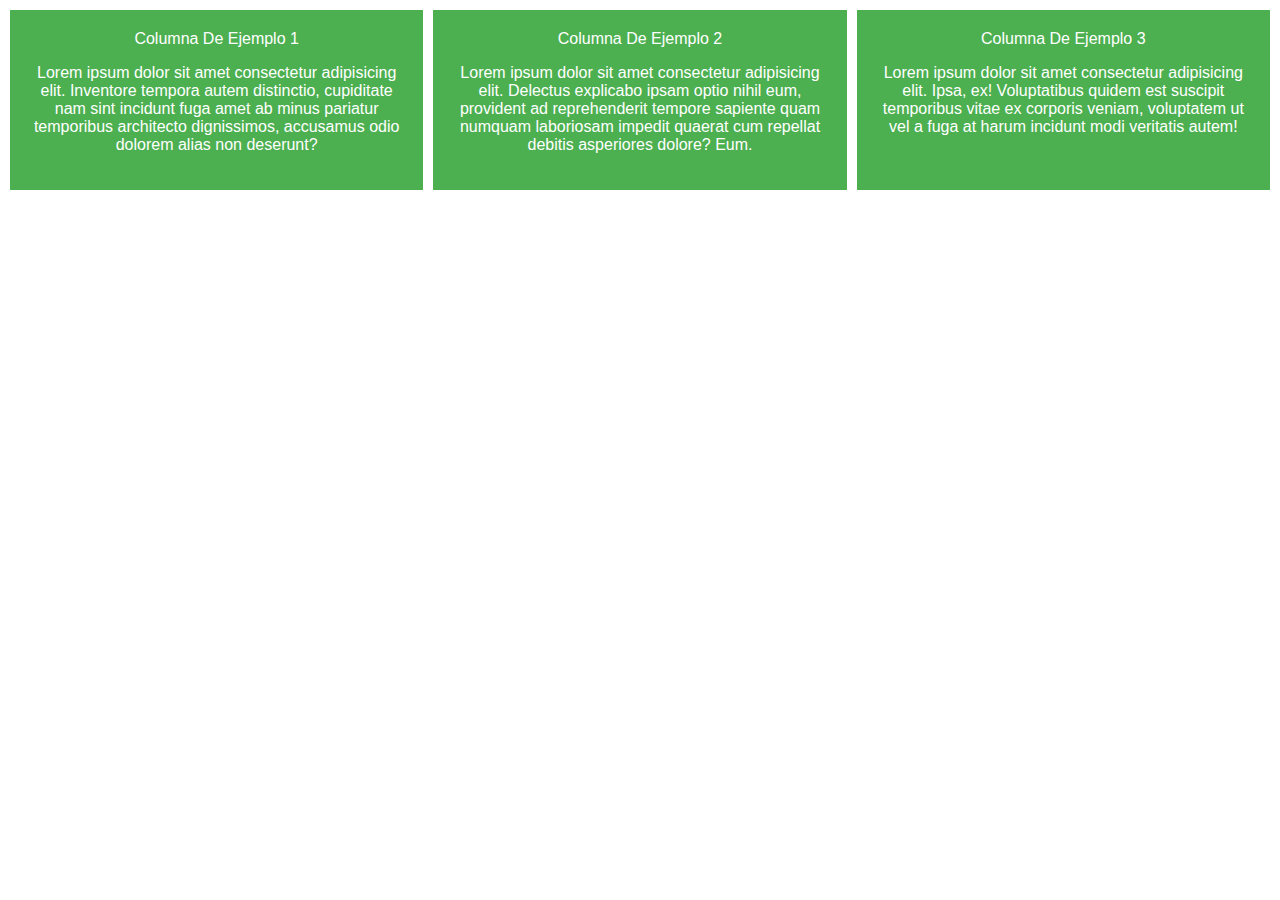
<file: Modulo 2 Leccion 2/index.html>
<!DOCTYPE html>
<html lang="es">

<head>
    <meta charset="UTF-8">
    <meta name="viewport" content="width=device-width, initial-scale=1.0">
    <title>Página De Prueba</title>
    <link rel="stylesheet" href="estilos.css">
</head>

<body>
    <div class="container">
        <div class="column">Columna De Ejemplo 1<p>Lorem ipsum dolor sit amet consectetur adipisicing elit. Inventore
                tempora autem
                distinctio, cupiditate nam sint incidunt fuga amet ab minus pariatur temporibus architecto dignissimos,
                accusamus odio dolorem alias non deserunt?</p>
        </div>
        <div class="column">Columna De Ejemplo 2<p>Lorem ipsum dolor sit amet consectetur adipisicing elit. Delectus
                explicabo
                ipsam optio nihil eum, provident ad reprehenderit tempore sapiente quam numquam laboriosam impedit
                quaerat cum repellat debitis asperiores dolore? Eum.</p>
        </div>
        <div class="column">Columna De Ejemplo 3<p>Lorem ipsum dolor sit amet consectetur adipisicing elit. Ipsa, ex!
                Voluptatibus
                quidem est suscipit temporibus vitae ex corporis veniam, voluptatem ut vel a fuga at harum incidunt modi
                veritatis autem!</p>
        </div>
    </div>
</body>

</html>
</file>
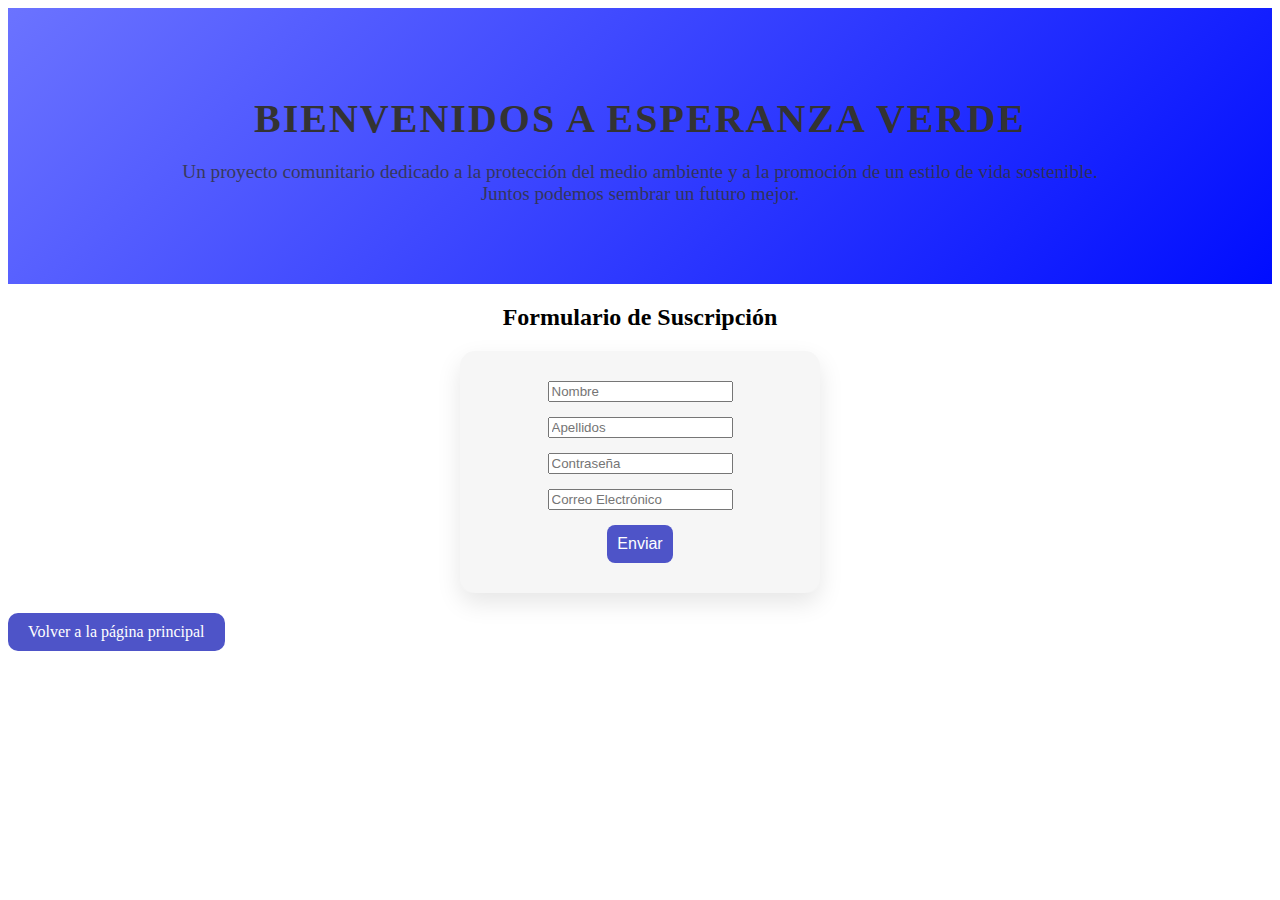
<file: Landing-Page/formulario.html>
<!DOCTYPE html>
<html lang="es">

<head>
    <meta charset="UTF-8">
    <meta name="viewport" content="width=device-width, initial-scale=1.0">
    <title>Formulario de Suscripción</title>
    <!-- <link rel="stylesheet" href="styles.css"> -->

    <style>
        header {
            background: linear-gradient(135deg, #6b73ff 0%, #000dff 100%);
            color: #333;
            padding: 60px 20px;
            text-align: center;
        }

        header h1 {
            font-size: 2.5rem;
            margin-bottom: 10px;
            letter-spacing: 2px;
            text-transform: uppercase;
        }

        header p {
            font-size: 1.2rem;
            opacity: 0.8;
        }

        form {
            background-color: rgba(255, 255, 255, 0.15);
            padding: 30px;
            border-radius: 12px;
            display: flex;
            flex-direction: column;
            align-items: center;
            justify-content: center;
            gap: 15px;
            width: 300px;
        }

        #form-cont {
            grid-area: form;
            background-color: whitesmoke;
            border-radius: 15px;
            box-shadow: 0 10px 25px rgba(0, 0, 0, 0.1);
        }

        button {
            padding: 10px;
            background-color: #4e54c8;
            color: white;
            border: none;
            border-radius: 8px;
            cursor: pointer;
            font-size: 1rem;
        }

        button:hover {
            background-color: #080e80;
        }

        .boton-volver {
            display: inline-block;
            background-color: #4e54c8;
            color: white;
            padding: 10px 20px;
            border-radius: 10px;
            text-decoration: none;
            margin-top: 20px;
            transition: 0.3s;
        }

        .boton-volver:hover {
            background-color: #080e80;
        }

        section {
            display: flex;
            flex-direction: column;
            align-items: center;
            justify-content: center;
            width: 100%;
        }
    </style>
</head>

<body>
    <header>
        <h1>Bienvenidos a Esperanza Verde</h1>
        <p>
            Un proyecto comunitario dedicado a la protección del medio ambiente y a la promoción de un estilo de vida
            sostenible.<br>
            Juntos podemos sembrar un futuro mejor.
        </p>
    </header>

    <section>
        <h2>Formulario de Suscripción</h2>
        <div id="form-cont">
            <form onsubmit="event.preventDefault(); window.location.href='index.html';">
                <input type="text" placeholder="Nombre" required>
                <input type="text" placeholder="Apellidos" required>
                <input type="password" placeholder="Contraseña" required>
                <input type="email" placeholder="Correo Electrónico" required>
                <button type="submit">Enviar</button>
            </form>
        </div>
    </section>

    <a href="index.html" class="boton-volver">Volver a la página principal</a>
</body>

</html>
</file>
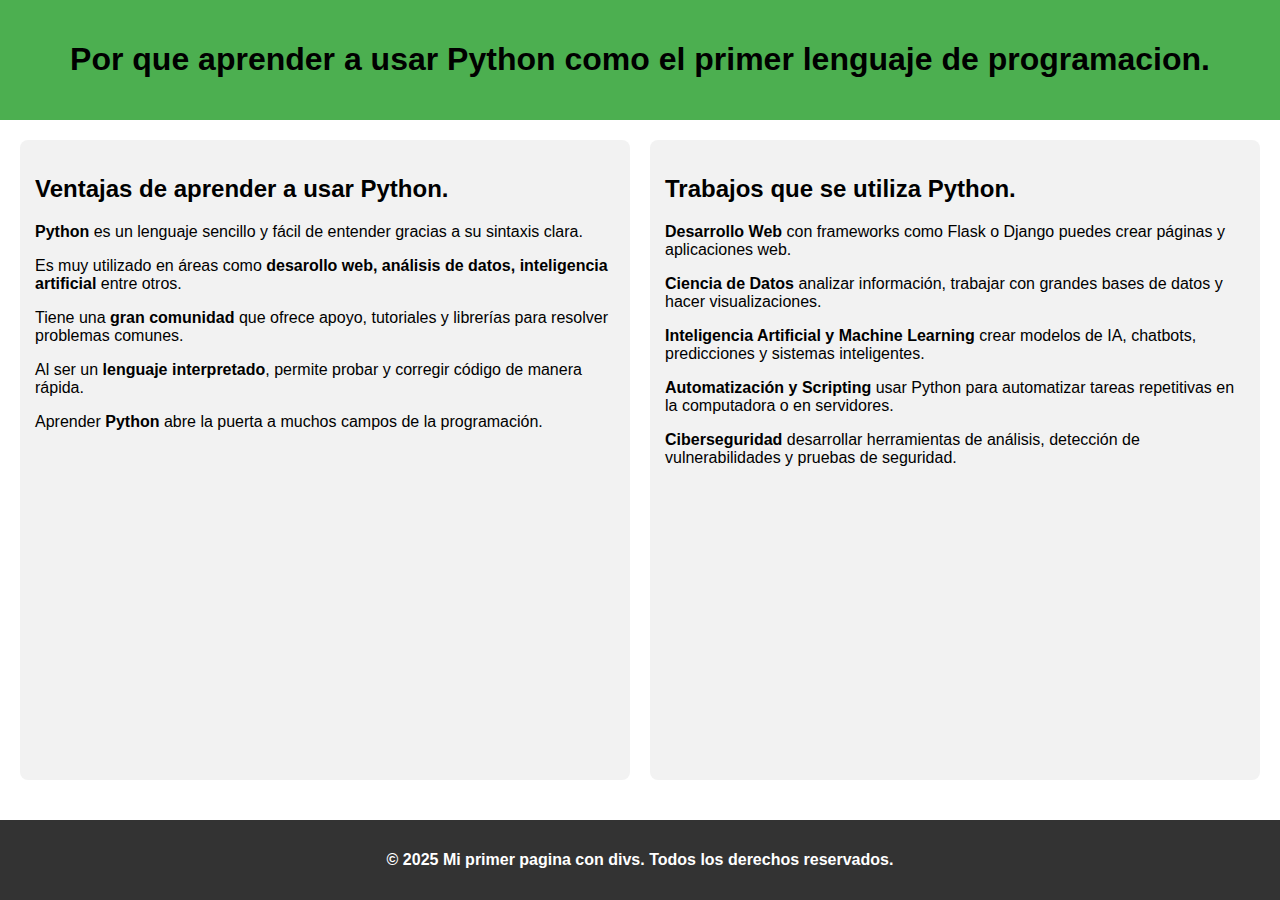
<file: Modulo 1 Leccion 2/Modulo 1 Leccion 2.html>
<!DOCTYPE html>
<html lang="es">

<head>
    <meta charset="UTF-8">
    <title>Pagina Sobre Python y por que escojerlo como primer lenguaje de programacion.</title>
    <style>
        body {
            font-family: Arial, sans-serif;
            margin: 0;
            padding: 0;


            min-height: 100vh;
            display: flex;
            flex-direction: column;
        }


        .header {
            background-color: #4CAF50;
            color: black;
            text-align: center;
            padding: 20px;
        }


        .content {
            display: flex;
            padding: 20px;
            gap: 20px;


            flex: 1;
        }


        .section {
            flex: 1;
            background-color: #f2f2f2;
            padding: 15px;
            border-radius: 8px;
        }


        .footer {
            background-color: #333;
            color: white;
            text-align: center;
            padding: 15px;
            margin-top: 20px;
        }
    </style>
</head>

<body>
    <div class="header">
        <h1>Por que aprender a usar Python como el primer lenguaje de programacion.</h1>
    </div>

    <div class="content">
        <div class="section">
            <h2><strong>Ventajas de aprender a usar Python.</strong></h2>
            <p><strong>Python</strong> es un lenguaje sencillo y fácil de entender gracias a su sintaxis clara.</p>
            <p>Es muy utilizado en áreas como <strong>desarollo web, análisis de datos, inteligencia
                    artificial</strong> entre otros.</p>
            <p>Tiene una <strong>gran comunidad</strong> que ofrece apoyo, tutoriales y librerías para resolver
                problemas comunes.</p>
            <p>Al ser un <strong>lenguaje interpretado</strong>, permite probar y corregir código de manera rápida.</p>
            <p>Aprender <strong>Python</strong> abre la puerta a muchos campos de la programación.</p>
        </div>
        <div class="section">
            <h2><strong>Trabajos que se utiliza Python.</strong></h2>
            <p><strong>Desarrollo Web</strong> con frameworks como Flask o Django puedes crear páginas y aplicaciones
                web.</p>
            <p><strong>Ciencia de Datos</strong> analizar información, trabajar con grandes bases de datos y hacer
                visualizaciones.</p>
            <p><strong>Inteligencia Artificial y Machine Learning</strong> crear modelos de IA, chatbots, predicciones y
                sistemas inteligentes.</p>
            <p><strong>Automatización y Scripting</strong> usar Python para automatizar tareas repetitivas en la
                computadora o en servidores.</p>
            <p><strong>Ciberseguridad</strong> desarrollar herramientas de análisis, detección de vulnerabilidades y
                pruebas de seguridad.</p>
        </div>
    </div>

    <div class="footer">
        <p><strong>&copy; 2025 Mi primer pagina con divs. Todos los derechos reservados.</strong></p>
    </div>
</body>

</html>
</file>
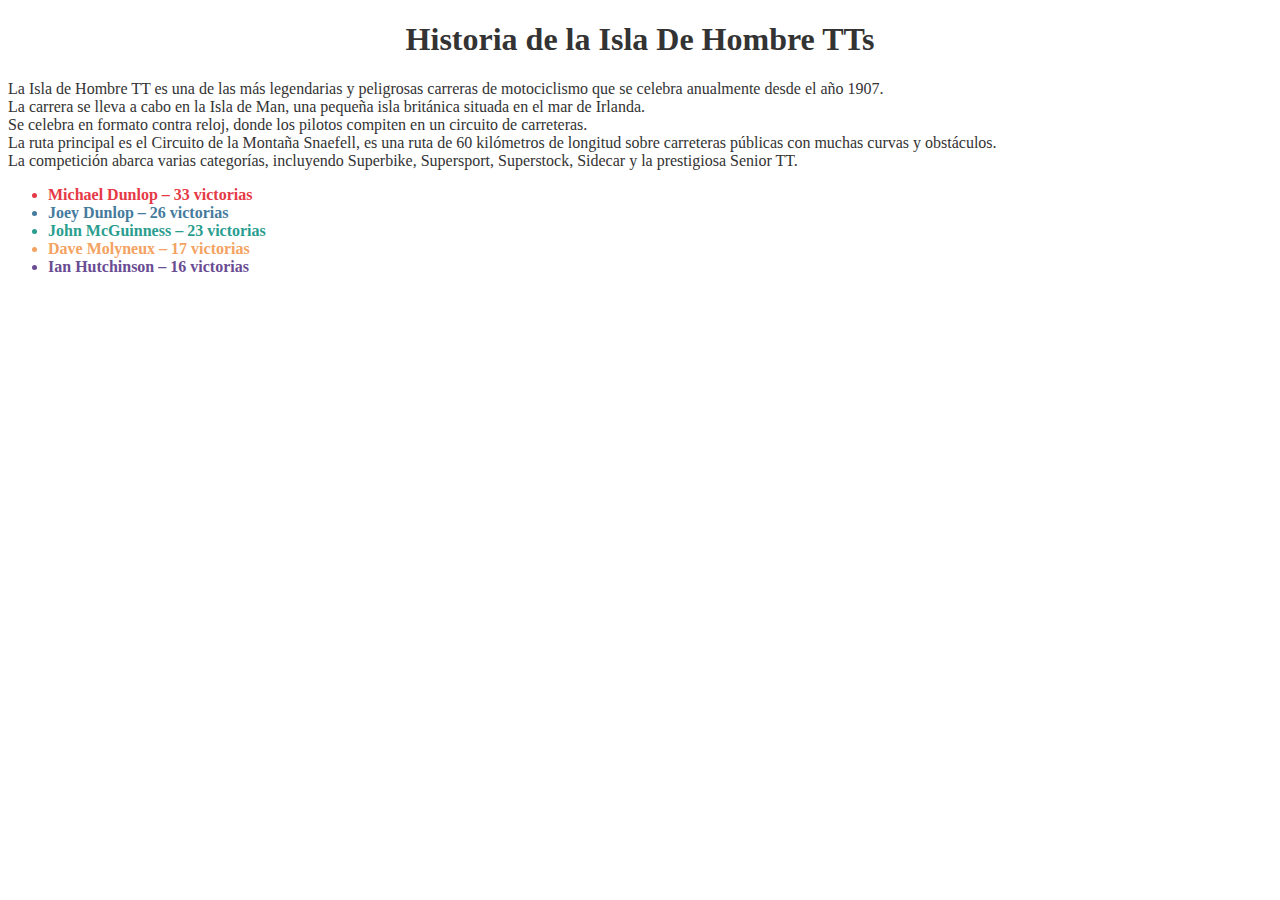
<file: Modulo 1 Leccion 4/Modulo 1 Leccion 4.html>
<!DOCTYPE html>
<html lang="es">

<head>
    <meta charset="UTF-8">
    <meta name="viewport" content="width=device-width, initial-scale=1.0">
    <title>Isle Of Man TT</title>
    <link rel="stylesheet" href="estilos.css">
</head>

<body>

    <h1 id="titulo-principal">Historia de la Isla De Hombre TTs</h1>


    <p>
        La Isla de Hombre TT es una de las más legendarias y peligrosas carreras de motociclismo que se celebra
        anualmente desde el año 1907.<br>
        La carrera se lleva a cabo en la Isla de Man, una pequeña isla británica situada en el mar de Irlanda.<br>
        Se celebra en formato contra reloj, donde los pilotos compiten en un circuito de carreteras.<br>
        La ruta principal es el Circuito de la Montaña Snaefell, es una ruta de 60 kilómetros de longitud sobre
        carreteras públicas con muchas curvas y obstáculos.<br>
        La competición abarca varias categorías, incluyendo Superbike, Supersport, Superstock, Sidecar y la prestigiosa
        Senior TT.
    </p>


    <ul>
        <li class="michael">Michael Dunlop – 33 victorias</li>
        <li class="joey">Joey Dunlop – 26 victorias</li>
        <li class="john">John McGuinness – 23 victorias</li>
        <li class="dave">Dave Molyneux – 17 victorias</li>
        <li class="ian">Ian Hutchinson – 16 victorias</li>
    </ul>

</body>

</html>
</file>
<file: Modulo 2 Leccion 2/estilos.css>
body {
    font-family: Arial, sans-serif;
    margin: 0;
    padding: 0;
}

.container {
    display: flex;
    flex-wrap: wrap;
    gap: 10px;
    padding: 10px;
}

.column {
    background-color: #4CAF50;
    color: white;
    padding: 20px;
    text-align: center;
    flex: 1;
    min-width: 200px;
}

@media (max-width: 768px) {
    .column {
        flex: 1 1 45%;
    }

    .column:nth-child(3) {
        flex: 1 1 100%;
    }
}

@media (max-width: 480px) {
    .column {
        flex: 1 1 100%;
    }
}
</file>
<file: Landing-Page/styles.css>
/* ==== ESTRUCTURA GENERAL ==== */

/* Grid principal para el cuerpo */
body {
    min-height: 100vh;
    display: grid;
    grid-template-areas:
        "header"
        "acerca-de"
        "como-ayudar"
        "testimonios"
        "galeria"
        "suscripcion"
        "footer";
    grid-template-columns: 1fr;
}

/* Estilos generales */
header, section, footer {
    padding: 60px 20px;
    text-align: center;
}

/* ==== HEADER ==== */
header {
    background-color: #4e54c8;
    color: #333;
    grid-area: header;
    background: linear-gradient(135deg, #6b73ff 0%, #000dff 100%);
}

header h1 {
    font-size: 2.5rem;
    margin-bottom: 10px;
    letter-spacing: 2px;
    text-transform: uppercase;
}

header p {
    font-size: 1.2rem;
    opacity: 0.8;
}

/* ==== ACERCA DE ==== */
#acerca-de {
    grid-area: acerca-de;
    background-color: #ffffff;
    color: #333;
}

#acerca-de h2 {
    font-size: 2rem;
    margin-bottom: 20px;
    color: #333;
    position: relative;
}

#acerca-de h2::after {
    content: "";
    width: 300px;
    height: 4px;
    background-color: #333;
    position: absolute;
    bottom: -10px;
    left: 50%;
    transform: translateX(-50%);
}

#acerca-de p {
    font-size: 1.1rem;
    max-width: 800px;
    margin: 0 auto;
    line-height: 1.8;
}

/* ==== CÓMO AYUDAR ==== */
#como-ayudar {
    grid-area: como-ayudar;
    background-color: #f0f4ff;
}

#como-ayudar h2 {
    font-size: 2rem;
    margin-bottom: 20px;
    color: #333;
    position: relative;
}

#como-ayudar h2::after {
    content: "";
    width: 300px;
    height: 4px;
    background-color: #333;
    position: absolute;
    bottom: -10px;
    left: 50%;
    transform: translateX(-50%);
}

#como-ayudar p,
#como-ayudar li {
    font-size: 1.1rem;
    color: #333;
    line-height: 1.8;
}

#como-ayudar ol {
    text-align: justify;
    margin: 0 auto;
    max-width: 600px;
    padding-left: 20px;
}

#como-ayudar li {
    margin: 10px 0;
}

/* ==== TESTIMONIOS ==== */
#testimonios {
    grid-area: testimonios;
}

#testimonios .contenedor-testimonios {
    display: flex;
    gap: 20px;
    justify-content: center;
}

#testimonios article {
    background: #f8f9fa;
    padding: 15px;
    border-radius: 25px;
    flex: 1;
    text-align: center;
}

/* ==== GALERÍA ==== */
#galeria {
    grid-area: galeria;
}

#galeria .contenedor-imagenes {
    display: flex;
    gap: 15px;
    justify-content: center;
}

#galeria img {
    width: 25%;
    border-radius: 25px;
}

/* ==== SUSCRIPCIÓN ==== */
#suscripcion {
    grid-area: suscripcion;
}

#suscripcion form {
    display: flex;
    gap: 10px;
    justify-content: center;
}

#suscripcion input,
#suscripcion button {
    padding: 10px;
    border-radius: 5px;
    border: none;
}

.suscribirse {
    display: inline-block;
    background-color: #4e54c8;
    color: white;
    text-decoration: none;
    font-size: 1.0rem;
    font-weight: 400;
    padding: 10px 40px;
    border-radius: 10px;
    box-shadow: 0 4px 12px rgba(0, 0, 0, 0.1);
}

#suscripcion button {
    background: #4e54c8;
    color: #333;
    cursor: pointer;
}

.boton-formulario {
    display: none;
    background: #ff6347;
    color: #333;
    padding: 10px 20px;
    text-decoration: none;
    border-radius: 8px;
}

/* ==== FOOTER ==== */
footer {
    grid-area: footer;
    background-color: #4e54c8;
    color: #333;
    font-size: 1rem;
    padding: 30px 20px;
    text-align: center;
}

footer p {
    margin: 0;
    opacity: 0.8;
}

/* ==== FLEX GENERAL ==== */
section {
    display: flex;
    flex-direction: column;
    align-items: center;
    justify-content: center;
}

/* ==== FORMULARIO.HTML ==== */
body.formulario header {
    background: linear-gradient(135deg, #6b73ff 0%, #000dff 100%);
    color: #333;
    padding: 60px 20px;
    text-align: center;
}

body.formulario header h1 {
    font-size: 2.5rem;
    margin-bottom: 10px;
    letter-spacing: 2px;
    text-transform: uppercase;
}

body.formulario header p {
    font-size: 1.2rem;
    opacity: 0.8;
}

body.formulario form {
    background-color: rgba(255, 255, 255, 0.15);
    padding: 30px;
    border-radius: 12px;
    display: flex;
    flex-direction: column;
    align-items: center;
    justify-content: center;
    gap: 15px;
    width: 300px;
}

body.formulario input {
    padding: 10px;
    border: none;
    border-radius: 5px;
    outline: none;
}

body.formulario button {
    padding: 10px;
    background-color: #4e54c8;
    color: #333;
    border: none;
    border-radius: 8px;
    cursor: pointer;
    font-size: 1rem;
}

body.formulario button:hover {
    background-color: #080e80;
}

/* Botón volver */
.boton-volver {
    display: inline-block;
    background-color: #4e54c8;
    color: #333;
    padding: 10px 20px;
    border-radius: 10px;
    text-decoration: none;
    margin-top: 20px;
    transition: 0.3s;
}

.boton-volver:hover {
    background-color: #080e80;
}

/* ==== RESPONSIVIDAD ==== */
@media (max-width: 768px) {
    /* Header: reducir tamaño del título en mobile */
    header h1,
    body.formulario header h1 {
        font-size: 1.8rem;
    }

    /* Testimonios y galería: poner en columna */
    #testimonios .contenedor-testimonios,
    #galeria .contenedor-imagenes {
        flex-direction: column;
        align-items: center;
    }

    /* Ajustar imágenes de galería */
    #galeria img {
        width: 80%;
    }

    /* Suscripción: mostrar botón de ir al formulario */
    #suscripcion .boton-formulario {
        display: inline-block;
    }
}

/* ==== DESKTOP ==== */
@media (min-width: 1025px) {
    /* Header: tamaño grande */
    header h1,
    body.formulario header h1 {
        font-size: 2.5rem;
    }

    /* Testimonios y galería: fila */
    #testimonios .contenedor-testimonios,
    #galeria .contenedor-imagenes {
        flex-direction: row;
        justify-content: center;
        gap: 20px;
    }

    /* Ajuste de imágenes */
    #galeria img {
        width: 30%;
    }

    /* Suscripción: ocultar botón extra (ya se ve el formulario) */
    #suscripcion .boton-formulario {
        display: none;
    }
}
</file>
<file: Modulo 1 Leccion 4/estilos.css>
p {
    font-size: 16px;
    color: #333333;
}


.michael {
    color: #e63946;
    font-weight: bold;
}


.joey {
    color: #457b9d;
    font-weight: bold;
}


.john {
    color: #2a9d8f;
    font-weight: bold;
}


.dave {
    color: #f4a261;
    font-weight: bold;
}


.ian {
    color: #6a4c93;
    font-weight: bold;
}


#titulo-principal {
    color: #333333;
    text-align: center;
}
</file>
